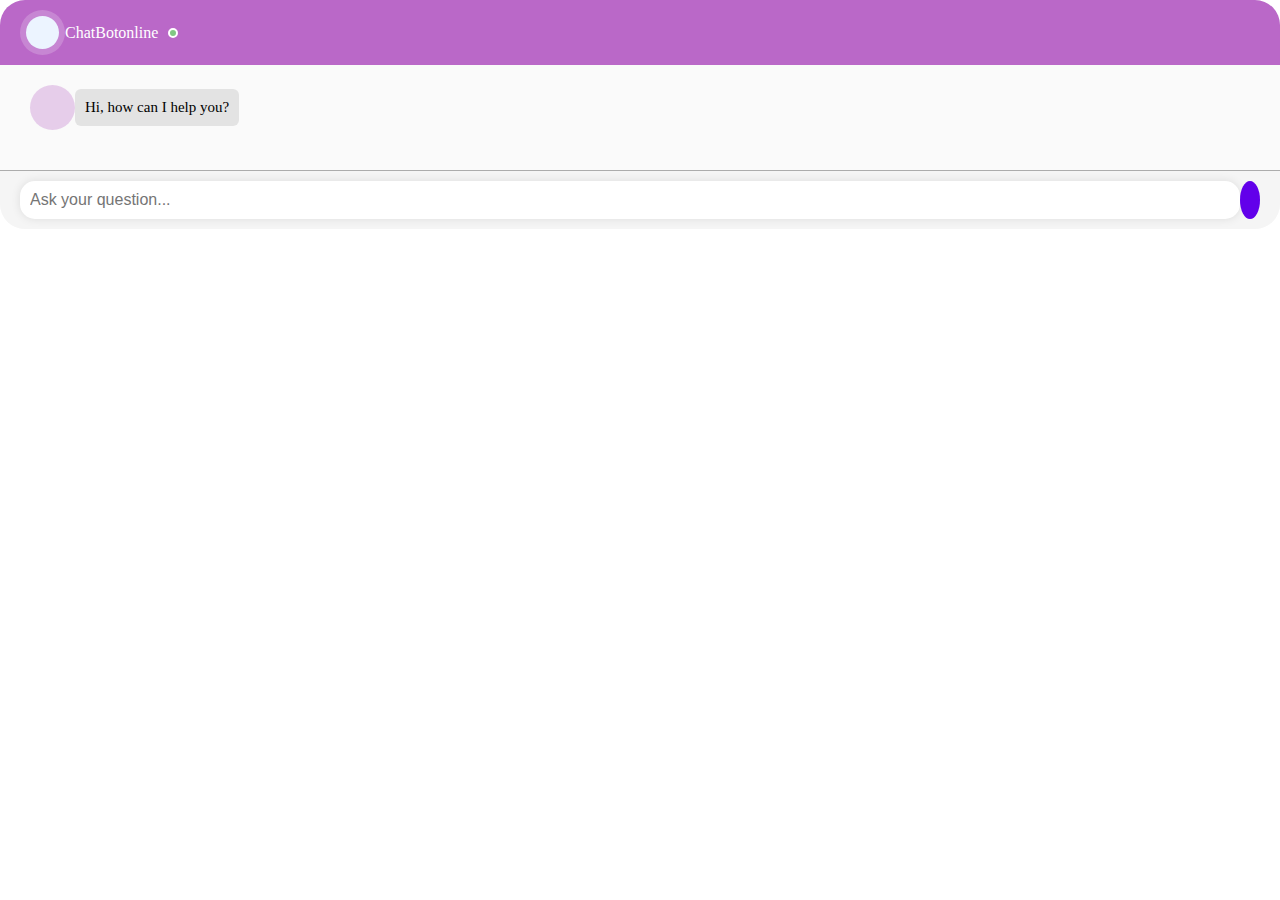
<file: chatbot.html>
<!DOCTYPE html>
<html lang="en">
  <head>
    <meta charset="UTF-8" />
    <meta name="viewport" content="width=device-width, initial-scale=1.0" />
    <link rel="stylesheet" href="styles/chatbotstyle.css" />
    <title>ChatBot</title>
  </head>
  <body>
    <div class="chatbot-container">
      <div class="chatbot-header">
        <div class="header-icon">
          <div class="icon-background"></div>
        </div>
        <div class="header-title">ChatBot</div>
        <div class="header-status">online</div>
        <div class="status-indicator"></div>
      </div>
      <div class="chatbot-body">
        <div class="response">
          <div class="response-icon">
            <!-- <img src="robot-icon.png" width="50" height="50"/> -->
          </div>

          <div class="response-message">Hi, how can I help you?</div>
        </div>
      </div>
      <div class="separator"></div>
      <div class="input-area">
        <input
          type="text"
          class="input-field"
          placeholder="Ask your question..."
        />
        <div class="input-icon">
          <!-- <img src="send-icon.png"   /> -->
        </div>
      </div>
    </div>
    <script src="scripts/chatbotscript.js"></script>
  </body>
</html>
</file>
<file: styles/chatbotstyle.css>
* {
  margin: 0;
  padding: 0;
  box-sizing: border-box;
}

.chatbot-container {
  width: 100%;
  height: 100%;
  background: #fafafa;
  border-radius: 25px;
  display: flex;
  flex-direction: column;
  justify-content: space-between;
}

.chatbot-header {
  height: 65px;
  background: #ba68c8;
  border-top-left-radius: 25px;
  border-top-right-radius: 25px;
  display: flex;
  align-items: center;
  padding: 0 20px;
  color: white;
}

.header-icon {
  width: 45px;
  height: 45px;
  background: rgba(255, 255, 255, 0.2);
  border-radius: 50%;
  display: flex;
  justify-content: center;
  align-items: center;
}

.icon-background {
  width: 33px;
  height: 33px;
  background: #ecf4ff;
  border-radius: 50%;
}

.status-indicator {
  width: 10px;
  height: 10px;
  background: #81c784;
  border-radius: 50%;
  margin-left: 10px;
  border: 2px solid white;
}

.chatbot-body {
  flex-grow: 1;
  padding: 20px;
  overflow-y: auto;
}

.response {
  display: flex;
  align-items: center;
  margin-bottom: 20px;
}

.response-message {
  background: #e3e3e3;
  border-radius: 6px;
  padding: 10px;
  font-size: 15px;
  max-width: 70%;
  word-wrap: break-word;
}

.response-icon {
  width: 45px;
  height: 45px;
  background: rgba(186, 104, 200, 0.3);
  border-radius: 50%;
  margin-left: 10px;
}

.separator {
  width: 100%;
  height: 1px;
  background: #acacac;
}

.input-area {
  display: flex;
  padding: 10px 20px;
  background: #f5f5f5;
  border-bottom-left-radius: 25px;
  border-bottom-right-radius: 25px;
}

.input-field {
  flex-grow: 1;
  border: none;
  padding: 10px;
  font-size: 16px;
  border-radius: 15px;
  box-shadow: 0 0 10px rgba(0, 0, 0, 0.1);
  outline: none;
}

.input-icon {
  cursor: pointer;
  padding: 10px;
  background-color: #6200ea; /* Change color to match your theme */
  border-radius: 50%;
}

.input-icon img {
  width: 24px;
  height: 24px;
}
</file>
